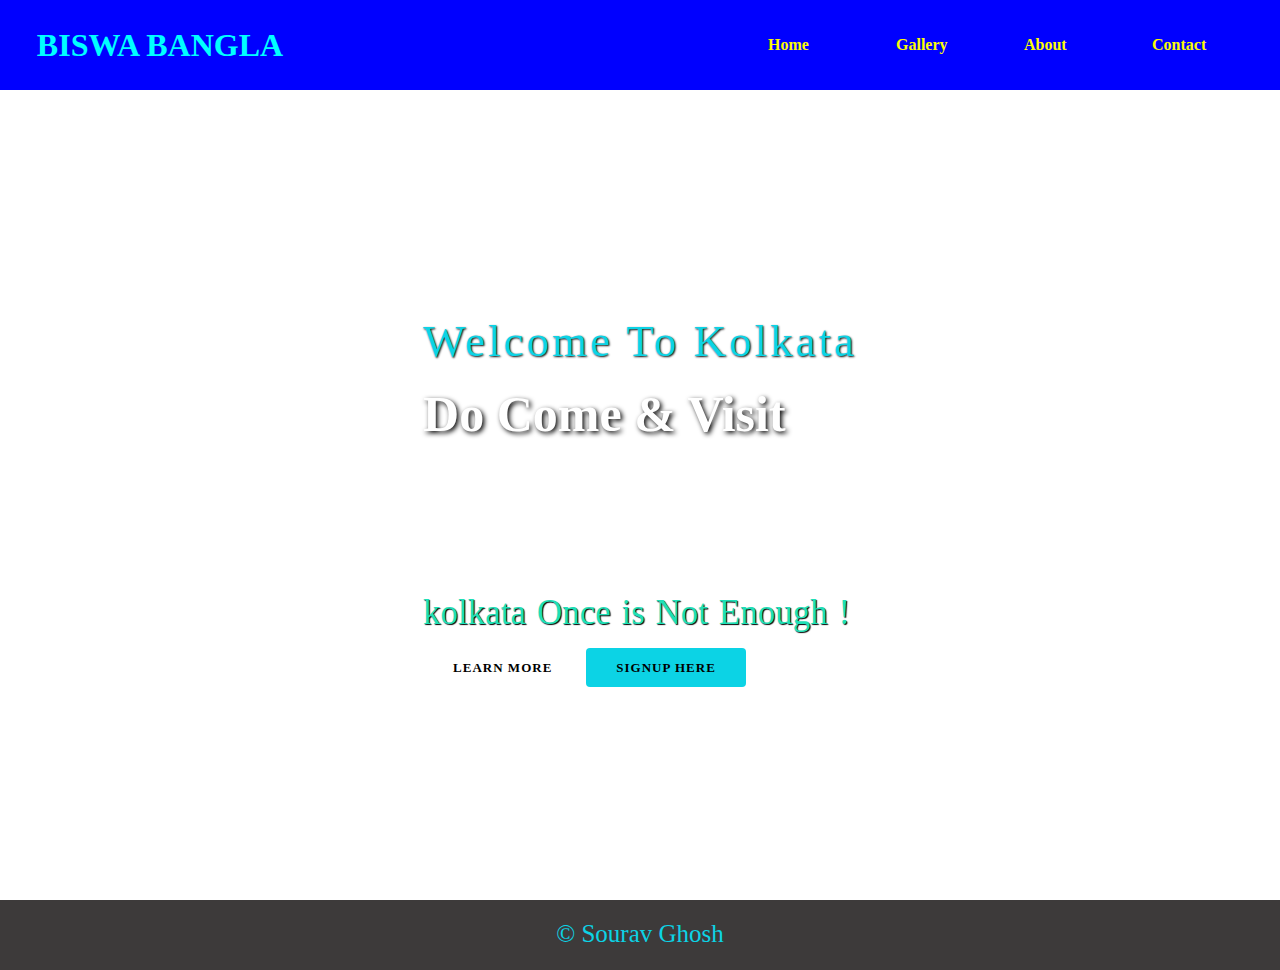
<file: index.html>
<!DOCTYPE html>
<html lang="en">
<head>
    <meta charset="UTF-8">
    <meta name="viewport" content="width=device-width, initial-scale=1.0">
    <title>Document</title>
    <link rel="stylesheet" href="style.css">
</head>
<body>
    <header>
        <nav>
            <div class="logo"><h1>BISWA  BANGLA</h1></div>


            <div class="menu">
             <a href="">Home</a>
             <a href="">Gallery</a>
             <a href="">About</a>
             <a href="">Contact</a>
            </div>
        </nav>
        <main>
            <section>
                <h3>Welcome To Kolkata</h3>
                <br>
                <h1>Do Come & Visit <span class="change_content"></span></h1>
                <p>kolkata Once is Not Enough !</p>
                <a href="" class="btnone">Learn more</a>
                <a href="signup.html" class="btntwo">SignUp Here</a>
            </section>
        </main>
    </header>  
  
   <script src="index.js"></script> 
   <footer>
    &copy; Sourav Ghosh
   </footer>
</body>
</html>
</file>
<file: style.css>
*{
    box-sizing: border-box;
    margin: 0%;
    padding: 0%;

}
header{
    width: 100%;
    height: 100vh;
    background-image: url(https://i.pinimg.com/originals/90/1c/ec/901cecca687b5a44d56ad823aa7005da.jpg);
    background-repeat: no-repeat;
     background-size: cover;
       /* background-image: linear-gradient(rgba(0,0,0,0.3),rgba(0,0,0,.15)),url(https://cdn.pixabay.com/photo/2021/08/21/16/57/victoria-memorial-6563224_960_720.jpg); */

    /* background-color: aqua; */
   
}
nav{
    height: 10vh;
    width: 100%;
    background-color: none;
    display: flex;
    justify-content: space-between;
    align-items: center;
    background-color: rgb(10, 5, 0);
}
nav:hover{
   
    background-color: blue;
}
nav .logo{
    width: 25%;
    text-align: center;
    color: aqua;
    animation:logo 10s infinite linear;
}
@keyframes logo {
    0%{color: red;}
    25%{color: #45ec0d;}
    50%{color: aqua;}
    75%{color: yellow;}
    100%{color: blue;}
}
nav .menu{
    width: 40%;
    display: flex;
    justify-content: space-around;

}
nav .menu a{
    width: 25%;
    text-decoration: none;
    color: rgb(252, 252, 4);
    font-weight: bold;
}
main{
    width: 100%;
    height: 90vh;
    display: flex;
    justify-content: center;
    align-items: center;
    color: white;
}
section{
 justify-content: center;
}

section h3{
    font-size: 45px ;font-weight: 400;letter-spacing: 3px;
    color: #0cd3e5  ;
    text-shadow: 1px 1px 2px rgb(12, 13, 12);
}
section h1{
    /* margin: 20px 0 20px 0; */
    margin-bottom: 150px;
    font-size: 50px;
    font-weight: 700;
    text-shadow: 2px 2px 5px black;
    text-transform: capitalize;
}
section p{
    font-size: 35px;
    word-spacing: 2px;
    margin-bottom: 25px;
    font-weight: 500;
    text-shadow: 1px 1px 1px black;
    
    color: #1fdfb6;
}
section a{
    padding :12px 30px;
    border-radius: 4px;
    outline: none;
    text-transform: uppercase;
    font-size: 13px;
    font-weight: 700;
    letter-spacing: 1px;
    text-decoration: none;
    margin-bottom: 100px;

}
section .btnone{
    background: #fff;
    color:#000;
}
section .btntwo{
    background: #0cd3e5;
    color:#000; 
}
.change_content:after{
    content: '';
    animation: changetext 10s infinite linear;
       color:blue;
       text-shadow: 1px 1px 1px black;
}
@keyframes changetext {
    0%{content: "Victoria";}
    10%{content: "Pricecep ghat";}
    20%{content: "science City";}
    30%{content: "Biswa Bangla Gate";}
    40%{content: "Howrah Bridge";}
    50%{content: "Nicco Park";}
    60%{content: "Eden Garden";}
    70%{content: "Eco Park";}
    80%{content: "Birla Muzium";}
    90%{content: "Daksineswar";}
    100%{content: "Bidhansabha";} 
}
footer{
    height: auto;
    width :100%;
    background-color: blueviolet;
}
footer{
    background-color: rgb(61, 58, 58);
    height: 70px;
    padding: 20px;
text-align: center;
font-size: 25px;
color: #0cd3e5;
}
</file>
